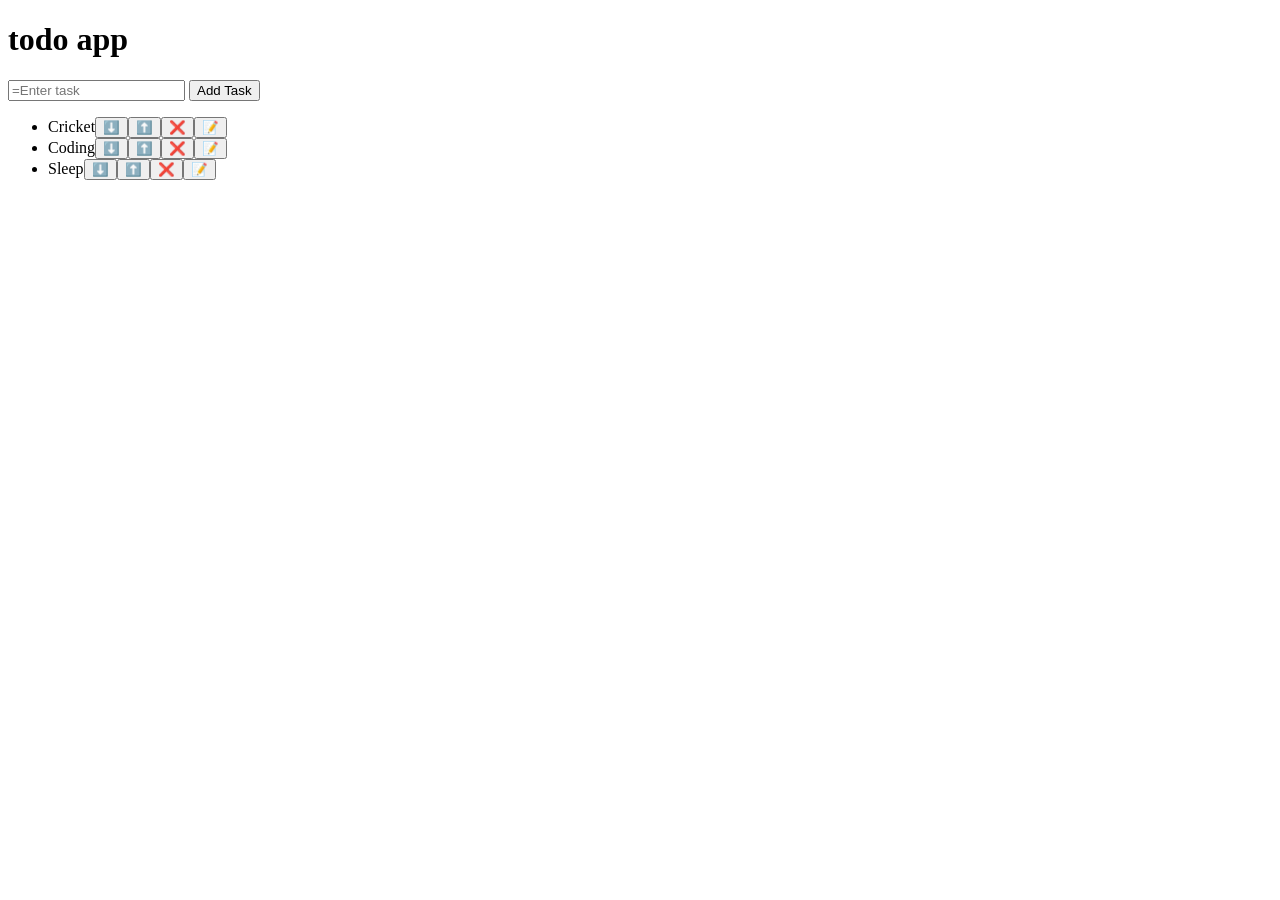
<file: Todo-App/index.html>
<!DOCTYPE html>
<html lang="en">
<head>
    <meta charset="UTF-8">
    <meta name="viewport" content="width=device-width, initial-scale=1.0">
    <title>Document</title>
</head>
<body>
    <h1>todo app</h1>

    <input type="text" id="inp" placeholder="=Enter task">
    <button id="btn">Add Task</button>

    <ul id="ul">
        <!-- <li>cricket 
            <button>⬇</button>
            <button>⬆</button>
            <button>❌</button>
            <button>✅</button>
        </li> -->

    </ul>

<script src="AddtaskValueForm.js"></script>
</body>
</html>
</file>
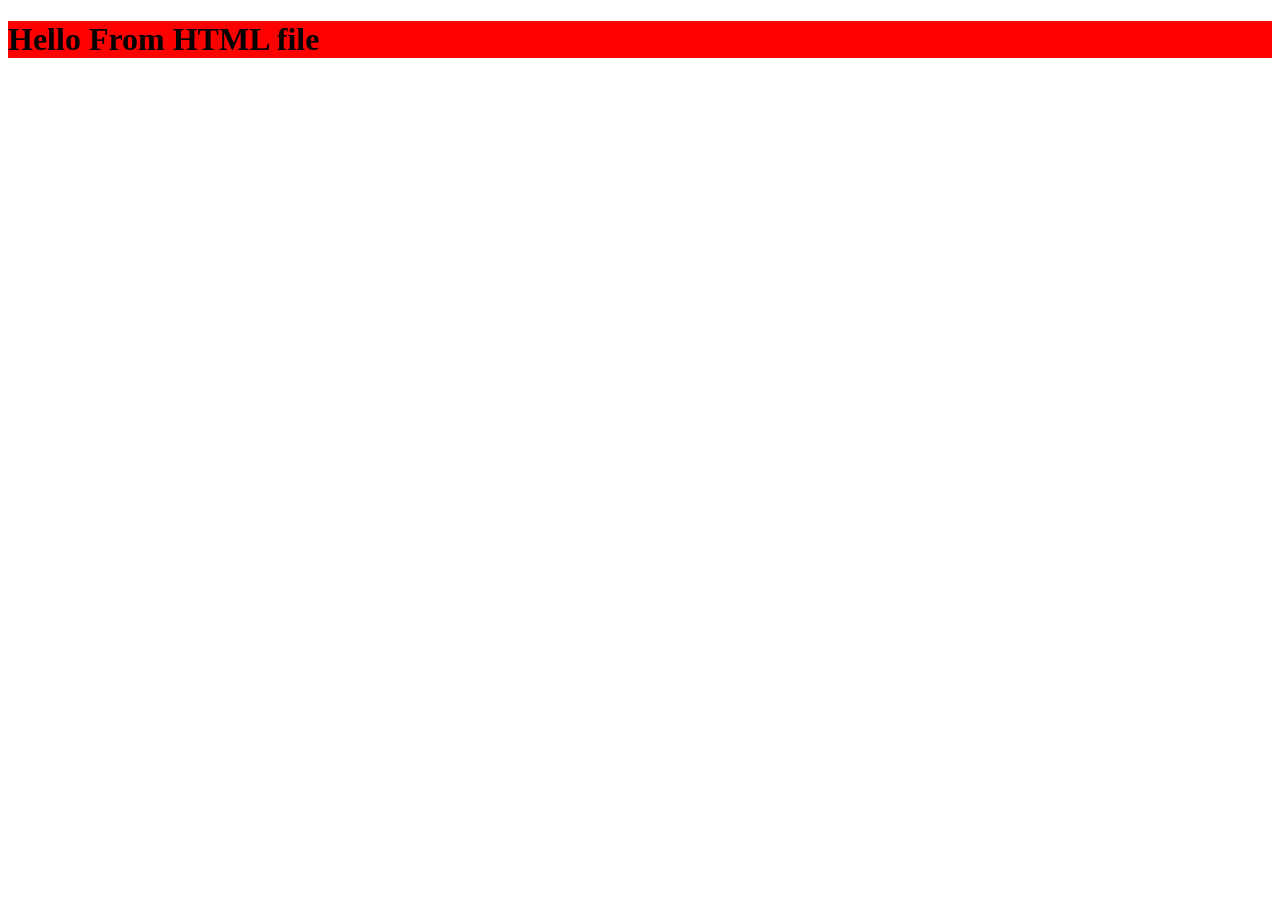
<file: Express.js/public/index.html>
<!doctype html>
<html lang="en">
  <head>
    <meta charset="UTF-8" />
    <meta name="viewport" content="width=device-width, initial-scale=1.0" />
    <title>Document</title>
    <link rel="stylesheet" href="style.css" />
  </head>
  <body>
    <h1>Hello From HTML file</h1>
    <script src="index.js"></script>
  </body>
</html>
</file>
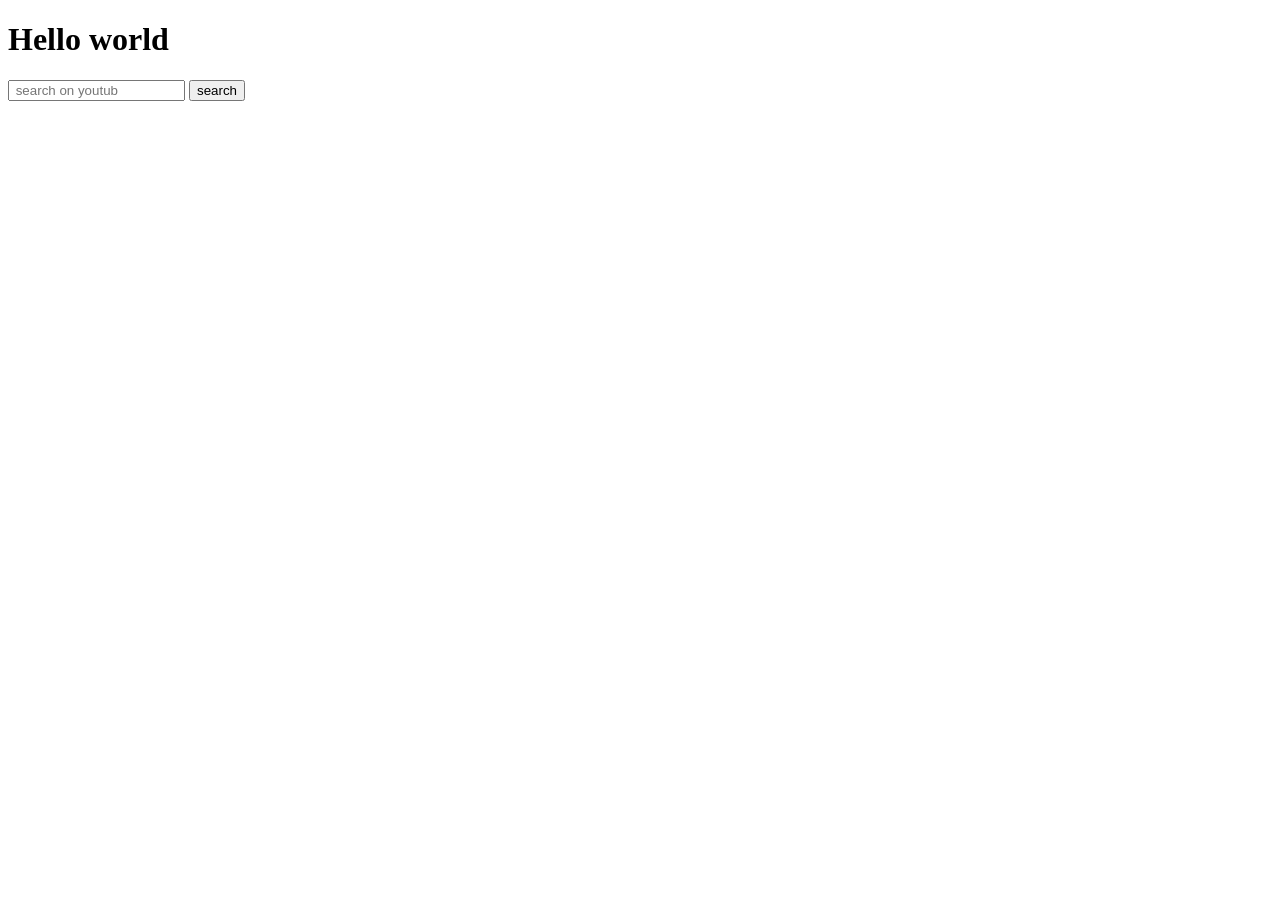
<file: DOM/1_index.html>
<!DOCTYPE html>
<html lang="en">
<head>
    <meta charset="UTF-8">
    <meta name="viewport" content="width=device-width, initial-scale=1.0">
    <title>Document</title>
    <script defer src="Eventlistener.js"></script> 
</head>
<body>
    <h1 class="heading" id="heading">Hello world</h1>

    
<!-- 
    <form action="https://www.google.com/search" >
     
        <input type="text" name="q" placeholder=" search google"/>
        <button type="submit"> search </button>
    </form>  -->

    
    <form action="https://www.youtube.com" >
     
        <input type="text" name="search_query" placeholder=" search on youtub"/>
        <button type="submit"> search </button>
    </form> 
    <!-- <input type="text" id="inp">
    <button id="btn">click me</button> -->
</body>
</html>
</file>
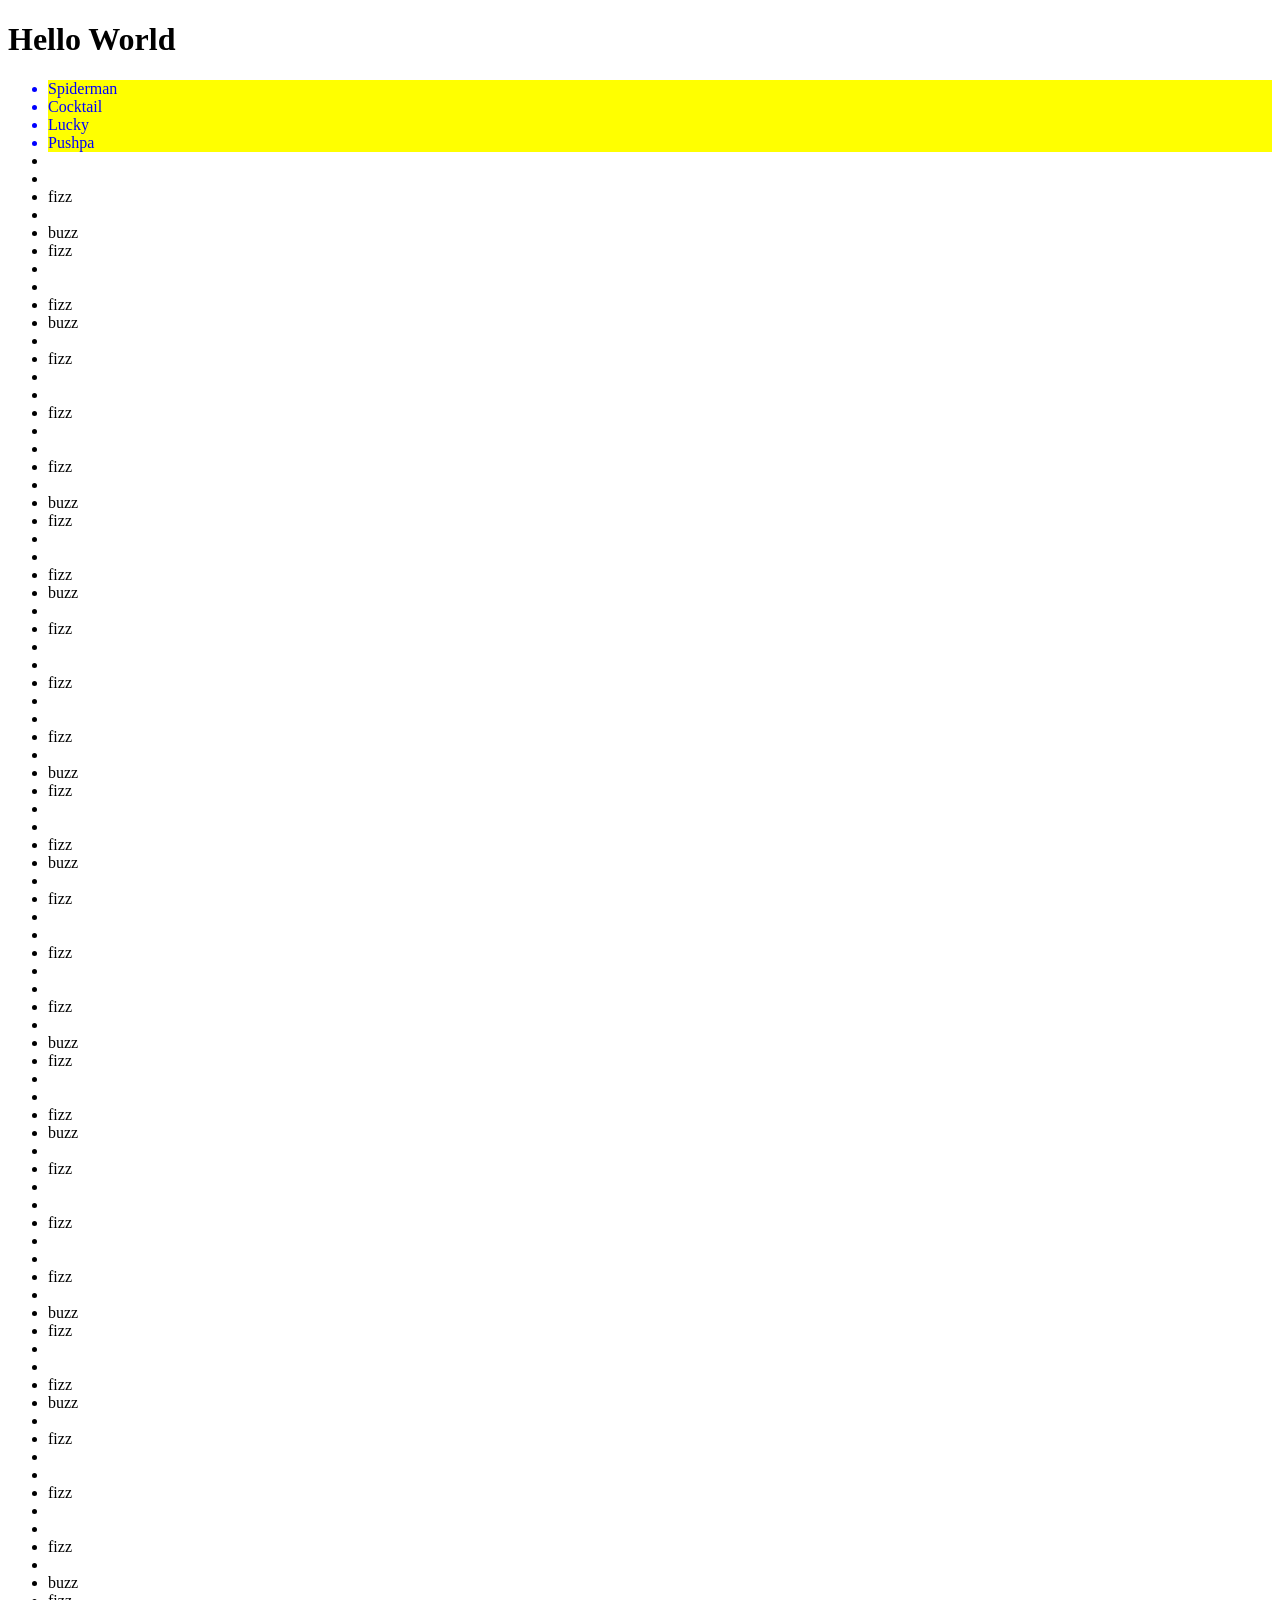
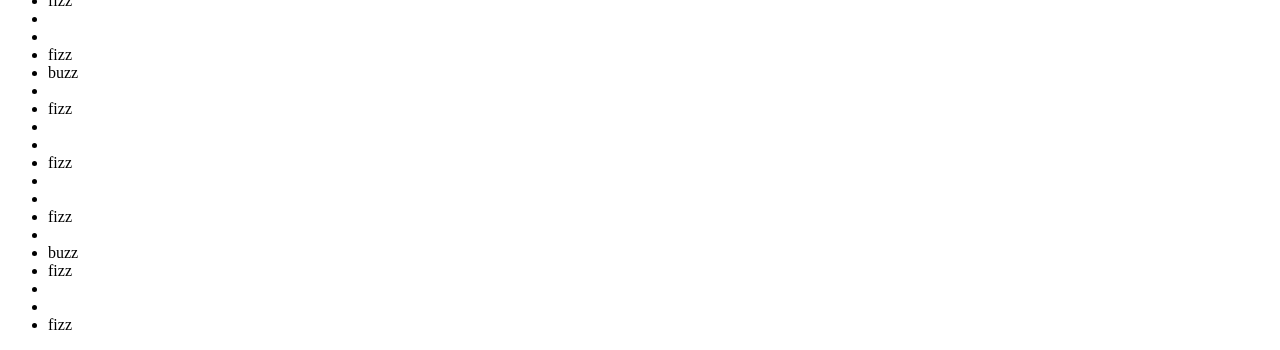
<file: DOM/4createAndAppend.html>
<!DOCTYPE html>
<html lang="en">
<head>
    <meta charset="UTF-8">
    <meta name="viewport" content="width=device-width, initial-scale=1.0">
    <title>Document</title>
    <script defer src="4createAndAppend.js"></script> 


    <style>
       .movie{
        color:blue;
        background-color: yellow;
    }    
    </style>
</head>
<body>
    <h1 class="heading" id="heading"> Hello World</h1>

    <ul class="movieList"> 
        <li class="movie">Spiderman</li>
        <li class="movie">Cocktail</li>
        <li class="movie">Lucky</li>
        <li class="movie">Pushpa</li>

    </ul>
</body>
</html>
</file>
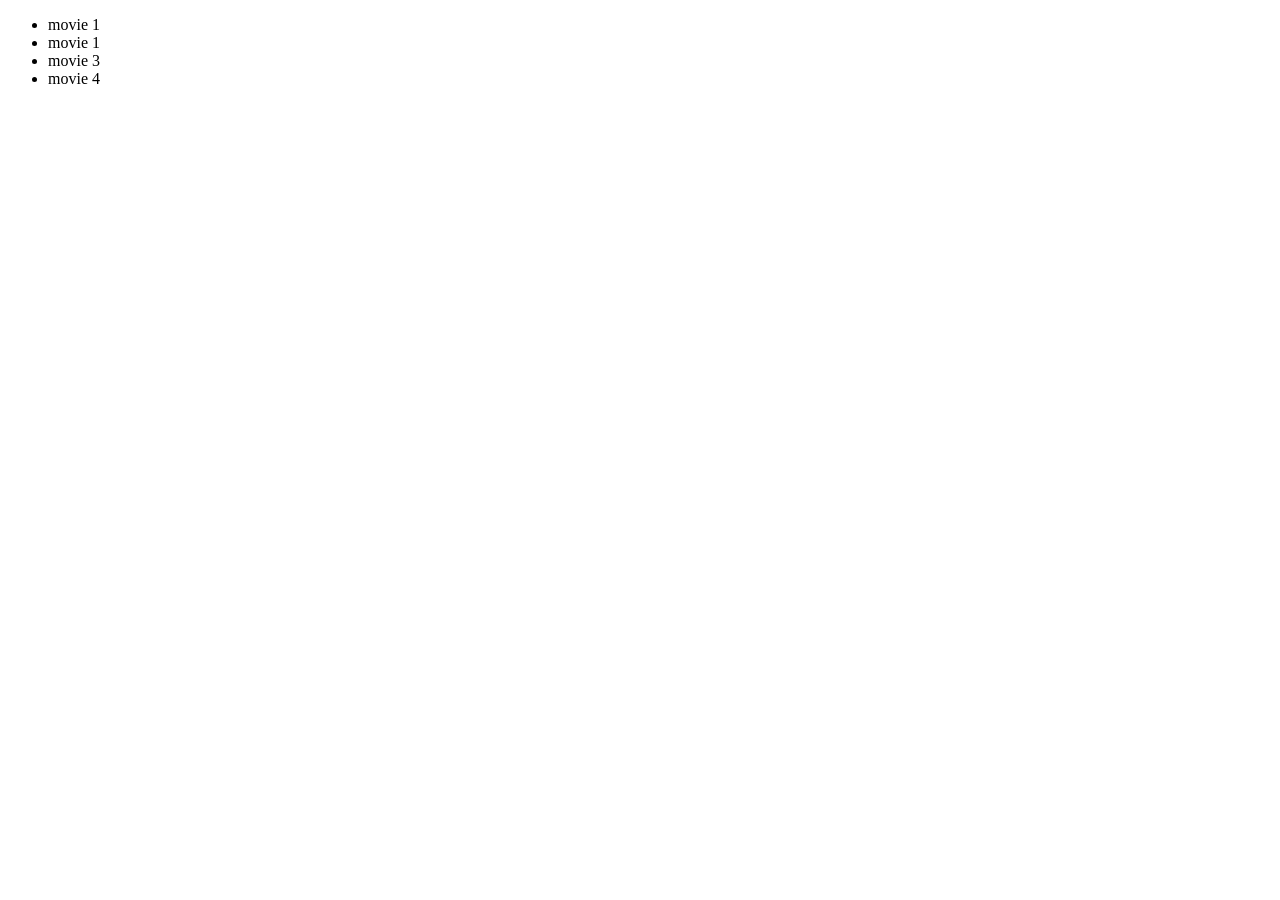
<file: DOM/5_Siblings.html>
<!DOCTYPE html>
<html lang="en">
<head>
    <meta charset="UTF-8">
    <meta name="viewport" content="width=device-width, initial-scale=1.0">
    <title>Document</title>
</head>
<body>
    <ul class="movieList"> 
        <li>movie 1</li>
        <li id="movie2">movie 1</li>
        <li>movie 3</li>
        <li>movie 4</li>

    </ul>
    <script src="5_Siblings.js"></script>
</body>
</html>
</file>
<file: Express.js/public/style.css>
/* //mideleware */
h1 {
  background-color: red;
}
</file>
